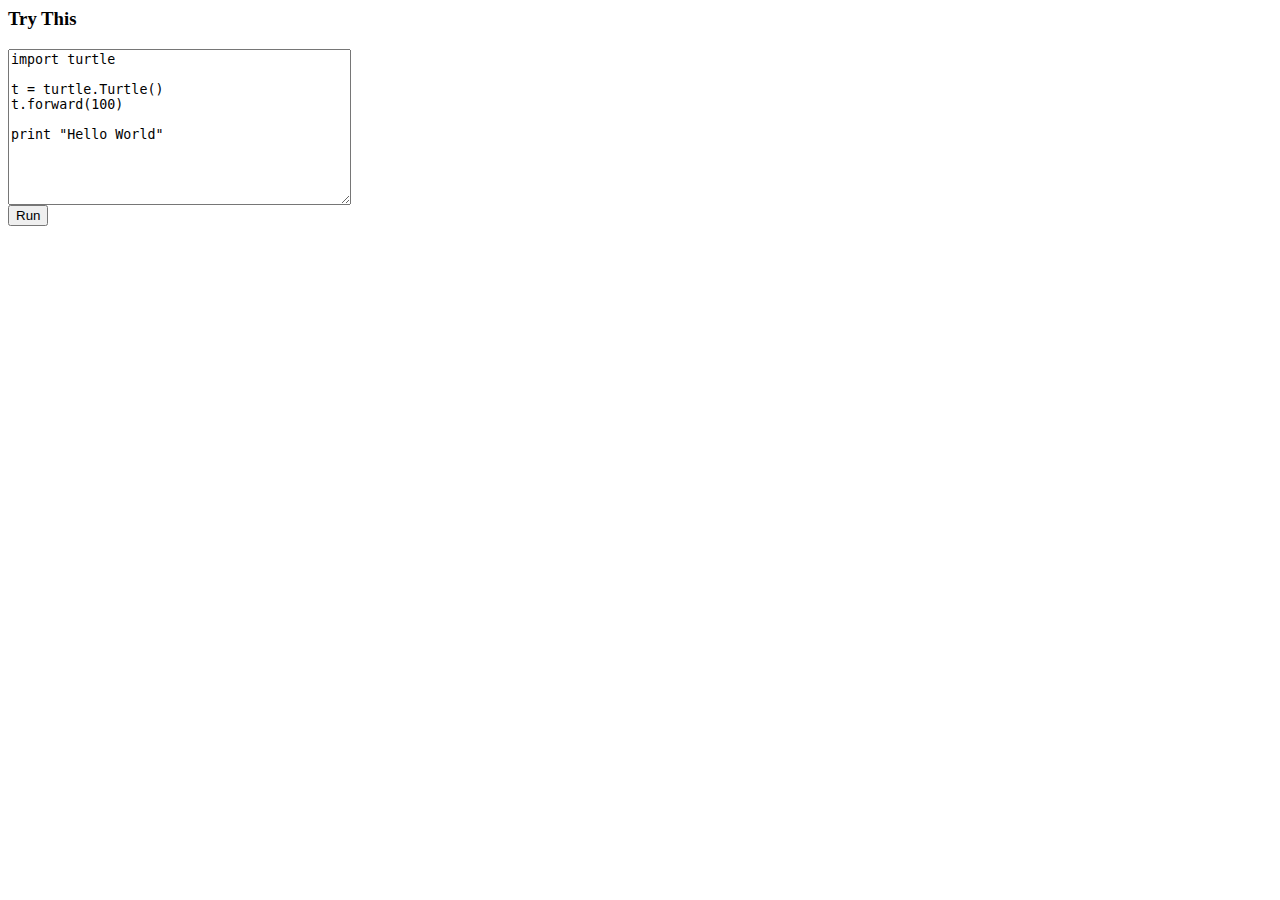
<file: python.html>
<html>

<head>
    <script src="http://ajax.googleapis.com/ajax/libs/jquery/1.9.0/jquery.min.js" type="text/javascript"></script>
    <script src="http://www.skulpt.org/static/skulpt.min.js" type="text/javascript"></script>
    <script src="http://www.skulpt.org/static/skulpt-stdlib.js" type="text/javascript"></script>

</head>

<body>

    <script type="text/javascript">
        // output functions are configurable.  This one just appends some text
        // to a pre element.
        function outf(text) {
            var mypre = document.getElementById("output");
            mypre.innerHTML = mypre.innerHTML + text;
        }

        function builtinRead(x) {
            if (Sk.builtinFiles === undefined || Sk.builtinFiles["files"][x] === undefined)
                throw "File not found: '" + x + "'";
            return Sk.builtinFiles["files"][x];
        }
        // Here's everything you need to run a python program in skulpt
        // grab the code from your textarea
        // get a reference to your pre element for output
        // configure the output function
        // call Sk.importMainWithBody()
        function runit() {
            var prog = document.getElementById("yourcode").value;
            var mypre = document.getElementById("output");
            mypre.innerHTML = '';
            Sk.pre = "output";
            Sk.configure({
                output: outf,
                read: builtinRead
            });
            (Sk.TurtleGraphics || (Sk.TurtleGraphics = {})).target = 'mycanvas';
            var myPromise = Sk.misceval.asyncToPromise(function () {
                return Sk.importMainWithBody("<stdin>", false, prog, true);
            });
            myPromise.then(function (mod) {
                    console.log('success');
                },
                function (err) {
                    console.log(err.toString());
                });
        }
    </script>

    <h3>Try This</h3>
    <form>
        <textarea id="yourcode" cols="40" rows="10">import turtle

t = turtle.Turtle()
t.forward(100)

print "Hello World" 
</textarea><br />
        <button type="button" onclick="runit()">Run</button>
    </form>
    <pre id="output"></pre>
    <!-- If you want turtle graphics include a canvas -->
    <div id="mycanvas"></div>

</body>

</html>
</file>
